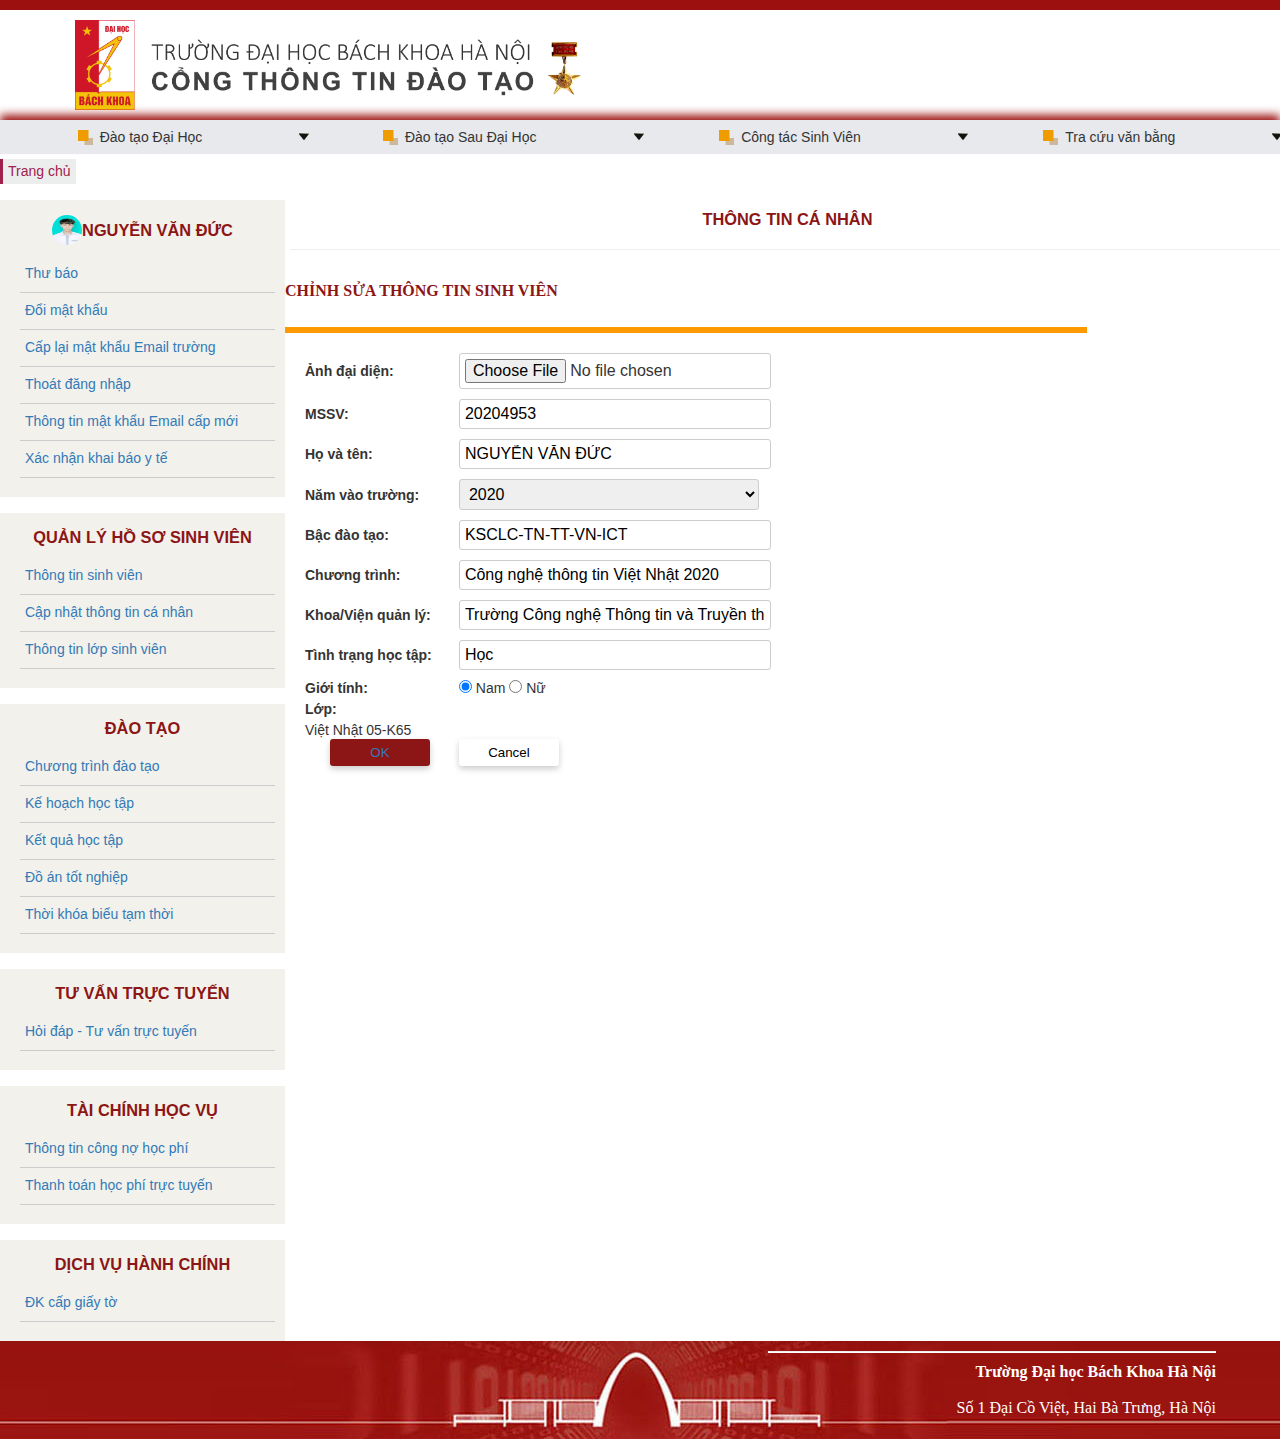
<file: edit-profile.html>
<!DOCTYPE html>
<html lang="en">

<head>
  <meta charset="UTF-8">
  <meta http-equiv="X-UA-Compatible" content="IE=edge">
  <meta name="viewport" content="width=device-width, initial-scale=1.0">
  <title>CTTBK - MainPage</title>
  <link rel="stylesheet" href="./css/HeaderPane.css">
  <link rel="stylesheet" href="./css/Main.css">
  <link rel="stylesheet" href="./css/TopMenu.css">
  <link rel="stylesheet" href="./css/Home.css">
  <link rel="stylesheet" href="./css/Nav.css">
  <link rel="stylesheet" href="./css/Content.css">
  <link rel="stylesheet" href="./css/Footer.css">
  <link rel="stylesheet" href="./css/edit-form.css">
</head>

<body>
  <div>
    <!-- header -->
    <div class="HeaderPane dxpnlControl_Mulberry" id="HeaderPane">
      <div class="headerPane">
        <div class="container">
          <a href="http://ctt-daotao.hust.edu.vn/">
            <img src="./image/logo-cttdt.png" alt="">
          </a>

        </div>

      </div>

    </div>

    <!-- top menu -->
    <div class="TopMenu dxpnlControl_Mulberry" id="TopMenu">
      <div class="topMenu">
        <div class="listItem">
          <ul>
            <li class="item daotaodaihoc">
              <div class="item-content">
                <img src="./image/topMenu1.png" alt="">
                <p> Đào tạo Đại Học</p>
              </div>
              <div class="daotaodaihoc-list">
                <ul>
                  <li><a href="/">Quy định - Quy chế</a></li>
                  <li><a href="/">Các ngành đào tạo</a></li>
                  <li><a href="/">Kế hoạch học tập</a></li>
                  <li><a href="/">Tin tức - thông báo</a></li>
                  <li><a href="/">Thông tin văn bằng 2</a></li>
                  <li><a href="/">Chương trình đặc biệt</a></li>
                  <li><a href="/">Biểu mẫu</a></li>
                  <li><a href="/">Liên hệ</a></li>
                </ul>
              </div>
              <div class="button-topMenu">
                <img src="./image/topMenu2.png" alt="">
              </div>
            </li>
            <li class="item daotaosaudaihoc">
              <div class="item-content">
                <img src="./image/topMenu1.png" alt="">
                <p> Đào tạo Sau Đại Học</p>
              </div>
              <div class="daotaosaudaihoc-list">
                <ul>
                  <li><a href="/">Tuyển sinh</a></li>
                  <li><a href="/">Đào tạo</a></li>
                  <li><a href="/">Mẫu văn bản giấy tờ</a></li>
                  <li><a href="/">Văn bằng - Quy chế</a></li>
                  <li><a href="/">Thông tin văn bằng</a></li>
                  <li><a href="/">Trang thông tin cá nhân</a></li>
                  <li><a href="/">Liên hệ</a></li>
                </ul>
              </div>
              <div class="button-topMenu">
                <img src="./image/topMenu2.png" alt="">
              </div>
            </li>
            <li class="item congtacsinhvien">
              <div class="item-content">
                <img src="./image/topMenu1.png" alt="">
                <p> Công tác Sinh Viên</p>
              </div>
              <div class="congtacsinhvien-list">
                <ul>
                  <li><a href="/">Thông báo</a></li>
                  <li><a href="/">Hỏi - Đáp</a></li>
                  <li><a href="/">Học phí</a></li>
                  <li><a href="/">Học bổng tài trợ</a></li>
                  <li><a href="/">Việc làm</a></li>
                  <li><a href="/">Biểu mẫu</a></li>
                  <li><a href="/">Cựu sinh viên</a></li>
                  <li><a href="/">Liên hệ</a></li>
                </ul>
              </div>
              <div class="button-topMenu">
                <img src="./image/topMenu2.png" alt="">
              </div>
            </li>
            <li class="item">
              <div class="item-content">
                <img src="./image/topMenu1.png" alt="">
                <p> Tra cứu văn bằng</p>
              </div>
              <div class="button-topMenu">
                <img src="./image/topMenu2.png" alt="">
              </div>
            </li>
          </ul>
        </div>

      </div>

    </div>

    <!-- Trang chủ -->
    <div class="dxpnlControl_Mulberry Home" id="Home">
      <div class="home">
        <ul>
          <li>
            <a href="/">Trang chủ</a>
          </li>
        </ul>
      </div>
    </div>

    <div class="dxpnlControl_Mulberry Table" id="Table" style="width:100%;">
      <div class="nav">

        <div class="nav-top">
          <div class="header-content">
            <img src="./image/avatar.png" alt="">
            <h3>NGUYỄN VĂN ĐỨC</h3>
          </div>
          <div class="content-list">
            <ul>
              <li><a href="/">Thư báo</a></li>
              <li><a href="/">Đổi mật khẩu</a></li>
              <li><a href="/">Cấp lại mật khẩu Email trường</a></li>
              <li><a href="/">Thoát đăng nhập</a></li>
              <li><a href="/">Thông tin mật khẩu Email cấp mới</a></li>
              <li><a href="/">Xác nhận khai báo y tế</a></li>
            </ul>
          </div>
        </div>

        <br>

        <div class="nav-quanlyhososinhvien">
          <div class="header-content">
            <h3>QUẢN LÝ HỒ SƠ SINH VIÊN</h3>
          </div>
          <div class="content-list">
            <ul>
              <li><a href="/">Thông tin sinh viên</a></li>
              <li><a href="/">Cập nhật thông tin cá nhân</a></li>
              <li><a href="/">Thông tin lớp sinh viên</a></li>
            </ul>
          </div>
        </div>

        <br>

        <div class="nav-daotao">
          <div class="header-content">
            <h3>ĐÀO TẠO</h3>
          </div>
          <div class="content-list">
            <ul>
              <li class="list-1-parent"><span>Chương trình đào tạo</span></li>
              <ul class="list-1-children" hidden>
                <li><a href="/">Chương trình đào tạo sinh viên</a></li>
                <li><a href="/">Danh mục học phần</a></li>
              </ul>
              <li class="list-2-parent"><span>Kế hoạch học tập</span></li>
              <ul class="list-2-children" hidden>
                <li><a href="/">Đăng ký học phần</a></li>
                <li><a href="/">Thời khóa biểu</a></li>
                <li><a href="/">Tra cứu đăng ký lớp các kỳ</a></li>
              </ul>
              <li class="list-3-parent"><span>Kết quả học tập</span></li>
              <ul class="list-3-children" hidden>
                <li><a href="/">Kết quả thi TOEIC</a></li>
                <li><a href="/">Bảng điểm cá nhân</a></li>
                <li><a href="/">Bảng điểm học phần</a></li>
                <li><a href="/">Kiểm tra điểm nhập kỳ mới nhất</a></li>
              </ul>
              <li class="list-4-parent"><span>Đồ án tốt nghiệp</span></li>
              <ul class="list-4-children" hidden>
                <li><a href="/">Kết quả xét nhận ĐATN</a></li>
                <li><a href="/">Đăng ký xét tốt nghiệp</a></li>
              </ul>
              <li><a href="/">Thời khóa biểu tạm thời</a></li>
            </ul>
          </div>
        </div>

        <br>

        <div class="nav-tuvantructuyen">
          <div class="header-content">
            <h3>TƯ VẤN TRỰC TUYẾN</h3>
          </div>
          <div class="content-list">
            <ul>

              <li><a href="/">Hỏi đáp - Tư vấn trực tuyến</a></li>
            </ul>
          </div>
        </div>

        <br>

        <div class="nav-taichinhhocvu">
          <div class="header-content">
            <h3>TÀI CHÍNH HỌC VỤ</h3>
          </div>
          <div class="content-list">
            <ul>
              <li><a href="/">Thông tin công nợ học phí</a></li>
              <li><a href="/">Thanh toán học phí trực tuyến</a></li>
            </ul>
          </div>
        </div>

        <br>

        <div class="nav-dichvuhanhchinh">
          <div class="header-content">
            <h3>DỊCH VỤ HÀNH CHÍNH</h3>
          </div>
          <div class="content-list">
            <ul>
              <li><a href="/">ĐK cấp giấy tờ</a></li>
            </ul>
          </div>
        </div>

      </div>

      <!-- jjjjjjjjjjjjjjjjjjjjjjjjjjjjjjjjjjjjjjjjjjjjjjjjjjjjjjjj -->
      <div class="content">
        <div class="MainContentTitle">
          <h3>THÔNG TIN CÁ NHÂN</h3>
          <hr>
        </div>
        <div class="MainContent">
          <div class="maincontent-row">
            <span>CHỈNH SỬA THÔNG TIN SINH VIÊN</span>
            <hr>
          </div>

          <div class="form-edit">
            <form action="">
              <div class="avatar basic">
                <label for="avatar">Ảnh đại diện:&emsp;</label>
                <input type="file" name="avatar">
              </div>

              <div class="mssv basic">
                <label for="mssv">MSSV:</label>
                <input type="text" id="mssv" name="mssv" value="20204953"><br>
              </div>

              <div class="hoTen basic">
                <label for="hoTen">Họ và tên:</label>
                <input type="text" id="hoTen" name="hoTen" value="NGUYỄN VĂN ĐỨC"><br>
              </div>

              <div class="namVaoTruong basic">
                <label for="namVaoTruong">Năm vào trường:</label>
                <select name="namVaoTruong" id="namVaoTruong">
                  <option value="2018">2018</option>
                  <option value="2019">2019</option>
                  <option value="2020" selected>2020</option>
                  <option value="2021">2021</option>
                  <option value="2022">2022</option>
                  <option value="2023">2023</option>
                </select>
              </div>

              <div class="bacDaoTao basic">
                <label for="bacDaoTao">Bậc đào tạo:</label>
                <input type="text" id="bacDaoTao" name="bacDaoTao" value="KSCLC-TN-TT-VN-ICT"><br>
              </div>

              <div class="chuongTrinh basic">
                <label for="chuongTrinh">Chương trình:</label>
                <input type="text" id="chuongTrinh" name="chuongTrinh" value="Công nghệ thông tin Việt Nhật 2020"><br>
              </div>

              <div class="khoaVien basic">
                <label for="khoaVien">Khoa/Viện quản lý:</label>
                <input type="text" id="khoaVien" name="khoaVien" value="Trường Công nghệ Thông tin và Truyền thông"><br>
              </div>

              <div class="tinhTrangHocTap basic">
                <label for="tinhTrangHocTap">Tình trạng học tập:</label>
                <input type="text" id="tinhTrangHocTap" name="tinhTrangHocTap" value="Học"><br>
              </div>

              <div class="gioiTinh">
                <label class="title-gioitinh" for="gioiTinh">Giới tính:</label>
                <input type="radio" id="nam" name="gioiTinh" value="Nam" checked>
                <label for="nam">Nam</label>
                <input type="radio" id="nu" name="gioiTinh" value="Nữ">
                <label for="nu">Nữ</label><br>
              </div>

              <div class="lop basic">

                <label for="lop">Lớp:</label>
                
                  <option value="Kỹ thuật máy tính 03-K65" selected>Việt Nhật 05-K65</option>
              </div>

              <div class="submit">
                <button class="bt1" type="submit"><a href="./index.html">OK</a></button>
                <button class="bt2"><a href="./index.html">Cancel</a></button>
              </div>
            </form>
          </div>
        </div>
      </div>


    </div>

    <footer class="footer">
      <div class="footerMain">
        <div class="about">
          <hr>
          <b>Trường Đại học Bách Khoa Hà Nội</b>
          <br><br>
          <p>Số 1 Đại Cồ Việt, Hai Bà Trưng, Hà Nội</p>
        </div>
      </div>
    </footer>
  </div>
</body>

</html>
</file>
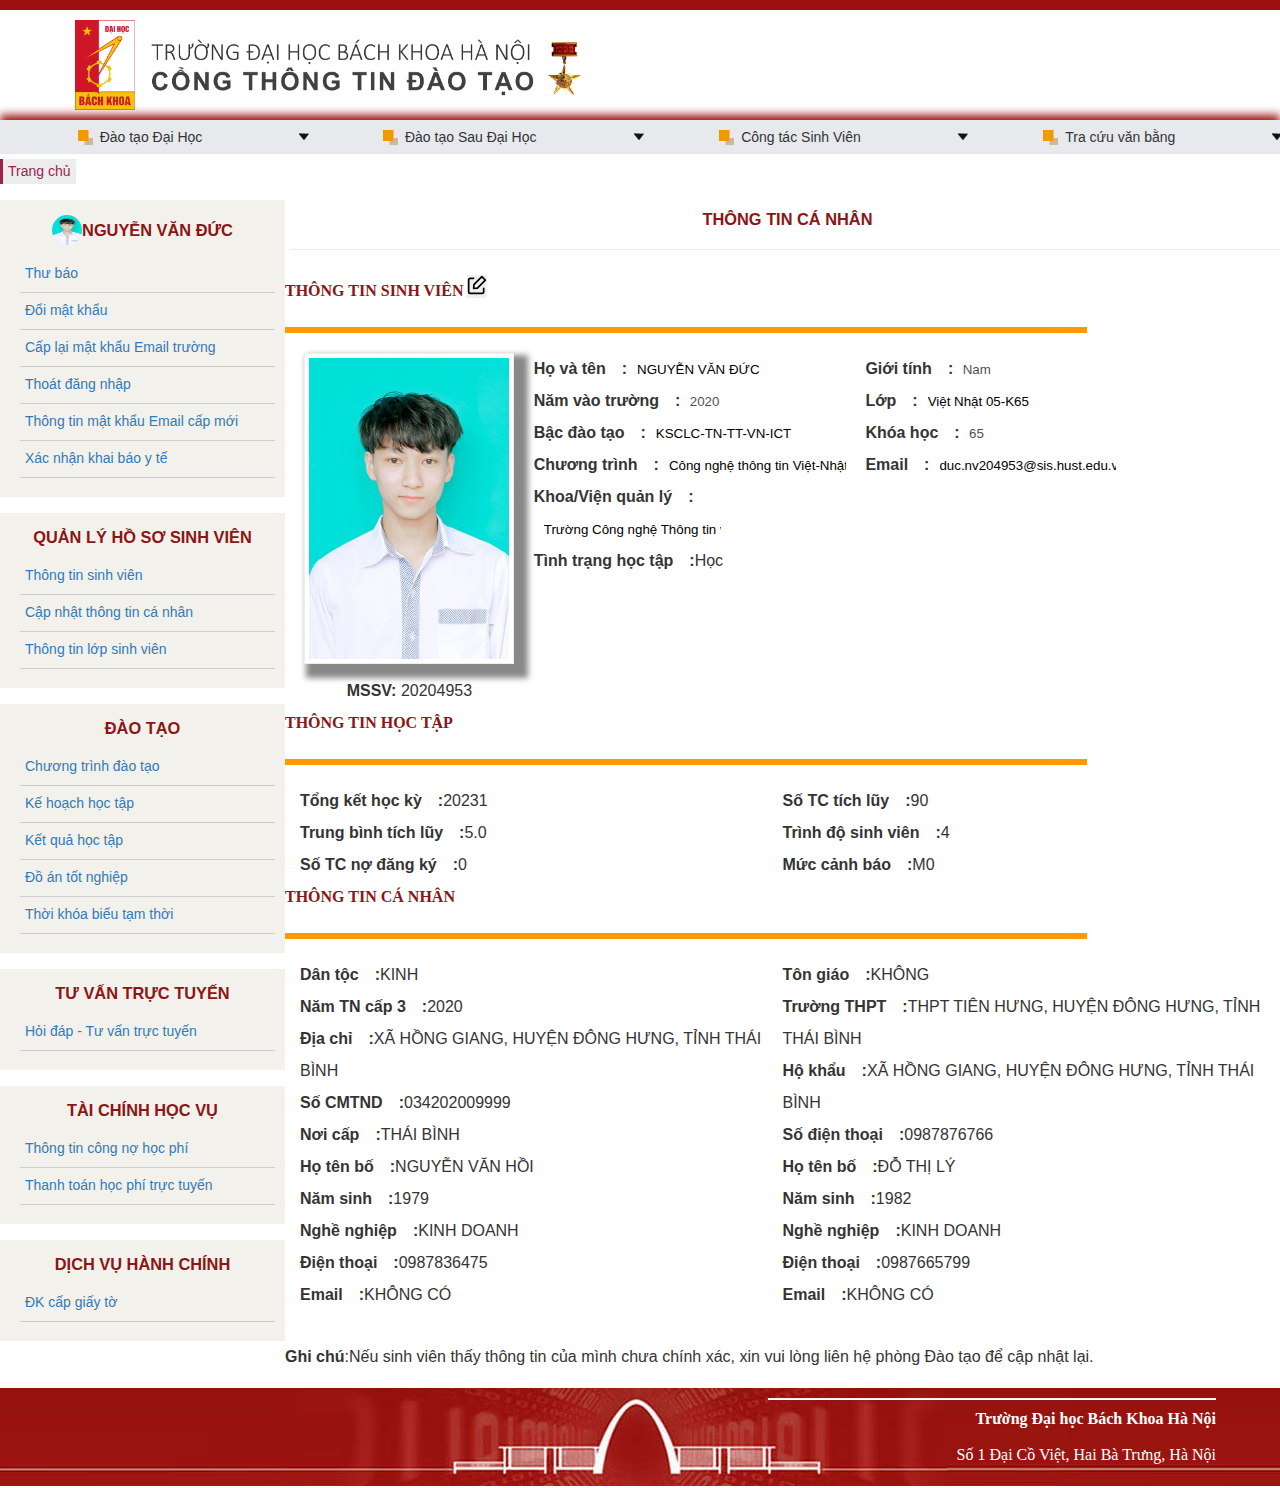
<file: or2-index.html>
<!DOCTYPE html>
<html lang="en">

<head>
  <meta charset="UTF-8">
  <meta http-equiv="X-UA-Compatible" content="IE=edge">
  <meta name="viewport" content="width=device-width, initial-scale=1.0">
  <title>CTTBK - MainPage</title>
  <link rel="stylesheet" href="./css/HeaderPane.css">
  <link rel="stylesheet" href="./css/Main.css">
  <link rel="stylesheet" href="./css/TopMenu.css">
  <link rel="stylesheet" href="./css/Home.css">
  <link rel="stylesheet" href="./css/Nav.css">
  <link rel="stylesheet" href="./css/Content.css">
  <link rel="stylesheet" href="./css/Footer.css">
</head>

<body>
  <div>
    <!-- header -->
    <div class="HeaderPane dxpnlControl_Mulberry" id="HeaderPane">
      <div class="headerPane">
        <div class="container">
          <a href="http://ctt-daotao.hust.edu.vn/">
            <img src="./image/logo-cttdt.png" alt="">
          </a>

        </div>

      </div>

    </div>

    <!-- top menu -->
    <div class="TopMenu dxpnlControl_Mulberry" id="TopMenu">
      <div class="topMenu">
        <div class="listItem">
          <ul>
            <li class="item daotaodaihoc">
              <div class="item-content">
                <img src="./image/topMenu1.png" alt="">
                <p> Đào tạo Đại Học</p>
              </div>
              <div class="daotaodaihoc-list">
                <ul>
                  <li><a href="">Quy định - Quy chế</a></li>
                  <li><a href="">Các ngành đào tạo</a></li>
                  <li><a href="">Kế hoạch học tập</a></li>
                  <li><a href="">Tin tức - thông báo</a></li>
                  <li><a href="">Thông tin văn bằng 2</a></li>
                  <li><a href="">Chương trình đặc biệt</a></li>
                  <li><a href="">Biểu mẫu</a></li>
                  <li><a href="">Liên hệ</a></li>
                </ul>
              </div>
              <div class="button-topMenu">
                <img src="./image/topMenu2.png" alt="">
              </div>
            </li>
            <li class="item daotaosaudaihoc">
              <div class="item-content">
                <img src="./image/topMenu1.png" alt="">
                <p> Đào tạo Sau Đại Học</p>
              </div>
              <div class="daotaosaudaihoc-list">
                <ul>
                  <li><a href="">Tuyển sinh</a></li>
                  <li><a href="">Đào tạo</a></li>
                  <li><a href="">Mẫu văn bản giấy tờ</a></li>
                  <li><a href="">Văn bằng - Quy chế</a></li>
                  <li><a href="">Thông tin văn bằng</a></li>
                  <li><a href="">Trang thông tin cá nhân</a></li>
                  <li><a href="">Liên hệ</a></li>
                </ul>
              </div>
              <div class="button-topMenu">
                <img src="./image/topMenu2.png" alt="">
              </div>
            </li>
            <li class="item congtacsinhvien">
              <div class="item-content">
                <img src="./image/topMenu1.png" alt="">
                <p> Công tác Sinh Viên</p>
              </div>
              <div class="congtacsinhvien-list">
                <ul>
                  <li><a href="">Thông báo</a></li>
                  <li><a href="">Hỏi - Đáp</a></li>
                  <li><a href="">Học phí</a></li>
                  <li><a href="">Học bổng tài trợ</a></li>
                  <li><a href="">Việc làm</a></li>
                  <li><a href="">Biểu mẫu</a></li>
                  <li><a href="">Cựu sinh viên</a></li>
                  <li><a href="">Liên hệ</a></li>
                </ul>
              </div>
              <div class="button-topMenu">
                <img src="./image/topMenu2.png" alt="">
              </div>
            </li>
            <li class="item">
              <div class="item-content">
                <img src="./image/topMenu1.png" alt="">
                <p> Tra cứu văn bằng</p>
              </div>
              <div class="button-topMenu">
                <img src="./image/topMenu2.png" alt="">
              </div>
            </li>
          </ul>
        </div>

      </div>

    </div>

    <!-- Trang chủ -->
    <div class="dxpnlControl_Mulberry Home" id="Home">
      <div class="home">
        <ul>
          <li>
            <a href="./index.html">Trang chủ</a>
          </li>
        </ul>
      </div>
    </div>

    <div class="dxpnlControl_Mulberry Table" id="Table" style="width:100%;">
      <div class="nav">

        <div class="nav-top">
          <div class="header-content">
            <img src="./image/avatar.png" alt="">
            <h3>NGUYỄN VĂN ĐỨC</h3>
          </div>
          <div class="content-list">
            <ul>
              <li><a href="">Thư báo</a></li>
              <li><a href="">Đổi mật khẩu</a></li>
              <li><a href="">Cấp lại mật khẩu Email trường</a></li>
              <li><a href="">Thoát đăng nhập</a></li>
              <li><a href="">Thông tin mật khẩu Email cấp mới</a></li>
              <li><a href="">Xác nhận khai báo y tế</a></li>
            </ul>
          </div>
        </div>

        <br>

        <div class="nav-quanlyhososinhvien">
          <div class="header-content">
            <h3>QUẢN LÝ HỒ SƠ SINH VIÊN</h3>
          </div>
          <div class="content-list">
            <ul>
              <li><a href="./index.html">Thông tin sinh viên</a></li>
              <li><a href="./edit-profile.html">Cập nhật thông tin cá nhân</a></li>
              <li><a href="">Thông tin lớp sinh viên</a></li>
            </ul>
          </div>
        </div>

        <br>

        <div class="nav-daotao">
          <div class="header-content">
            <h3>ĐÀO TẠO</h3>
          </div>
          <div class="content-list">
            <ul>
              <li class="list-1-parent"><span>Chương trình đào tạo</span></li>
              <ul class="list-1-children" hidden>
                <li><a href="">Chương trình đào tạo sinh viên</a></li>
                <li><a href="">Danh mục học phần</a></li>
              </ul>
              <li class="list-2-parent"><span>Kế hoạch học tập</span></li>
              <ul class="list-2-children" hidden>
                <li><a href="">Đăng ký học phần</a></li>
                <li><a href="">Thời khóa biểu</a></li>
                <li><a href="">Tra cứu đăng ký lớp các kỳ</a></li>
              </ul>
              <li class="list-3-parent"><span>Kết quả học tập</span></li>
              <ul class="list-3-children" hidden>
                <li><a href="">Kết quả thi TOEIC</a></li>
                <li><a href="">Bảng điểm cá nhân</a></li>
                <li><a href="">Bảng điểm học phần</a></li>
                <li><a href="">Kiểm tra điểm nhập kỳ mới nhất</a></li>
              </ul>
              <li class="list-4-parent"><span>Đồ án tốt nghiệp</span></li>
              <ul class="list-4-children" hidden>
                <li><a href="">Kết quả xét nhận ĐATN</a></li>
                <li><a href="">Đăng ký xét tốt nghiệp</a></li>
              </ul>
              <li><a href="">Thời khóa biểu tạm thời</a></li>
            </ul>
          </div>
        </div>

        <br>

        <div class="nav-tuvantructuyen">
          <div class="header-content">
            <h3>TƯ VẤN TRỰC TUYẾN</h3>
          </div>
          <div class="content-list">
            <ul>

              <li><a href="">Hỏi đáp - Tư vấn trực tuyến</a></li>
            </ul>
          </div>
        </div>

        <br>

        <div class="nav-taichinhhocvu">
          <div class="header-content">
            <h3>TÀI CHÍNH HỌC VỤ</h3>
          </div>
          <div class="content-list">
            <ul>
              <li><a href="">Thông tin công nợ học phí</a></li>
              <li><a href="">Thanh toán học phí trực tuyến</a></li>
            </ul>
          </div>
        </div>

        <br>

        <div class="nav-dichvuhanhchinh">
          <div class="header-content">
            <h3>DỊCH VỤ HÀNH CHÍNH</h3>
          </div>
          <div class="content-list">
            <ul>
              <li><a href="">ĐK cấp giấy tờ</a></li>
            </ul>
          </div>
        </div>

      </div>

      <!-- jjjjjjjjjjjjjjjjjjjjjjjjjjjjjjjjjjjjjjjjjjjjjjjjjjjjjjjj -->
      <div class="content">
        <div class="MainContentTitle">
          <h3>THÔNG TIN CÁ NHÂN</h3>
          <hr>
        </div>
        <div class="MainContent">
          <div class="maincontent-row">
            <div class="thongtinsv">
              <div class="thongtinsv-left">
                <span>THÔNG TIN SINH VIÊN</span>
                <button id="editButton" class="editButton"><img src="./image/edit-svgrepo-com.svg" alt=""
                    style="height: 20px; width: 20px"></button>

              </div>
              <div id="editButtons" class="editButtons" style="display: none;">
                <button id="okButton">Ok</button>
                <button id="cancelButton">Cancel</button>
                <button id="resetButton">Reset</button>
              </div>
            </div>
            <hr>
          </div>

          <div class="maincontent-row thongtinsinhvien-content">
            <div class="box1">
              <div id="boxImage" style="display: none;">
                <input type="file" id="avatarInput" accept="image/*" style="display: none;">
                <button id="changeAvatarButton">Change Avatar</button>
              </div>

              <div class="avatar">
                <img src="./image/avatar.png" alt="">
              </div>
              <div class="mssv">
                <strong>MSSV:</strong>
                <span id="mssv">20204953</span>
              </div>
            </div>

            <div class="box2">
              <ul>
                <li><strong>Họ và tên&emsp;:</strong><input type="text" id="hoTen" disabled value="NGUYỄN VĂN ĐỨC"></li>
                <li><strong>Năm vào trường&emsp;:</strong>
                  <select name="namVaoTruong" id="namVaoTruong" disabled>
                    <option value="2018">2018</option>
                    <option value="2019">2019</option>
                    <option value="2020" selected>2020</option>
                    <option value="2021">2021</option>
                    <option value="2022">2022</option>
                    <option value="2023">2023</option>
                  </select>
                </li>
                <li><strong>Bậc đào tạo&emsp;:</strong><input type="text" id="bacDaoTao" disabled
                    value="KSCLC-TN-TT-VN-ICT"></li>
                <li><strong>Chương trình&emsp;:</strong><input type="text" id="chuongTrinh" disabled
                    value="Công nghệ thông tin Việt-Nhật 2020"></li>
                <li><strong>Khoa/Viện quản lý&emsp;:</strong><input type="text" id="khoaVien" disabled
                    value="Trường Công nghệ Thông tin và Truyền thông"></li>
                <li><strong>Tình trạng học tập&emsp;:</strong>Học
                </li>
              </ul>
            </div>
            <div class="box3">
              <ul>
                <li><strong>Giới tính&emsp;:</strong>
                  <select name="gioiTinh" id="gioiTinh" disabled>
                    <option value="Nam" selected>Nam</option>
                    <option value="Nữ">Nữ</option>
                    <option value="Khác">Khác</option>
                  </select>
                </li>
                <li><strong>Lớp&emsp;:</strong><input type="text" id="lop" disabled value="Việt Nhật 05-K65"></li>
                <li><strong>Khóa học&emsp;:</strong>
                  <select name="khoaHoc" id="khoaHoc" disabled>
                    <option value="63">63</option>
                    <option value="64">64</option>
                    <option value="65" selected>65</option>
                    <option value="66">66</option>
                    <option value="67">67</option>
                    <option value="68">68</option>
                  </select>
                </li>
                </li>
                <li><strong>Email&emsp;:</strong><input type="text" id="email" disabled
                    value="duc.nv204953@sis.hust.edu.vn"></li>
              </ul>
            </div>
          </div>




          <div class="maincontent-row">
            <span>THÔNG TIN HỌC TẬP</span>
            <hr>
          </div>



          <div class="maincontent-row thongtinhoctap-content">
            <div class="box1">
              <ul>
                <li><strong>Tổng kết học kỳ&emsp;:</strong>20231</li>
                <li><strong>Trung bình tích lũy&emsp;:</strong>5.0</li>
                <li><strong>Số TC nợ đăng ký&emsp;:</strong>0</li>
              </ul>
            </div>
            <div class="box2">
              <ul>
                <li><strong>Số TC tích lũy&emsp;:</strong>90</li>
                <li><strong>Trình độ sinh viên&emsp;:</strong>4</li>
                <li><strong>Mức cảnh báo&emsp;:</strong>M0</li>
              </ul>
            </div>
          </div>



          <div class="maincontent-row">
            <span>THÔNG TIN CÁ NHÂN</span>
            <hr>
          </div>



          <div class="maincontent-row thongtincanhan-content">
            <div class="box1">
              <ul>
                <li><strong>Dân tộc&emsp;:</strong>KINH</li>
                <li><strong>Năm TN cấp 3&emsp;:</strong>2020</li>
                <li><strong>Địa chỉ&emsp;:</strong>XÃ HỒNG GIANG, HUYỆN ĐÔNG HƯNG, TỈNH THÁI BÌNH</li>
                <li><strong>Số CMTND&emsp;:</strong>034202009999</li>
                <li><strong>Nơi cấp&emsp;:</strong>THÁI BÌNH</li>
                <li><strong>Họ tên bố&emsp;:</strong>NGUYỄN VĂN HỒI</li>
                <li><strong>Năm sinh&emsp;:</strong>1979</li>
                <li><strong>Nghề nghiệp&emsp;:</strong>KINH DOANH</li>
                <li><strong>Điện thoại&emsp;:</strong>0987836475</li>
                <li><strong>Email&emsp;:</strong>KHÔNG CÓ</li>

              </ul>
            </div>
            <div class="box2">
              <ul>
                <li><strong>Tôn giáo&emsp;:</strong>KHÔNG</li>
                <li><strong>Trường THPT&emsp;:</strong>THPT TIÊN HƯNG, HUYỆN ĐÔNG HƯNG, TỈNH THÁI BÌNH</li>
                <li><strong>Hộ khẩu&emsp;:</strong>XÃ HỒNG GIANG, HUYỆN ĐÔNG HƯNG, TỈNH THÁI BÌNH</li>
                <li><strong>Số điện thoại&emsp;:</strong>0987876766</li>
                <li><strong>Họ tên bố&emsp;:</strong>ĐỖ THỊ LÝ</li>
                <li><strong>Năm sinh&emsp;:</strong>1982</li>
                <li><strong>Nghề nghiệp&emsp;:</strong>KINH DOANH</li>
                <li><strong>Điện thoại&emsp;:</strong>0987665799</li>
                <li><strong>Email&emsp;:</strong>KHÔNG CÓ</li>
              </ul>
            </div>
          </div>
        </div>



        <p class="note">
          <strong>Ghi chú</strong>:Nếu sinh viên thấy thông tin của mình chưa chính xác, xin vui lòng liên hệ phòng Đào
          tạo để cập nhật lại.
        </p>
      </div>
    </div>

    <footer class="footer">
      <div class="footerMain">
        <div class="about">
          <hr>
          <b>Trường Đại học Bách Khoa Hà Nội</b>
          <br><br>
          <p>Số 1 Đại Cồ Việt, Hai Bà Trưng, Hà Nội</p>
        </div>
      </div>
    </footer>
  </div>
  <script src="./edit.js"></script>

</body>

</html>
</file>
<file: css/HeaderPane.css>
*, div {
    padding: 0px;
    margin: 0;
}

div {
    display: block;
}
.HeaderPane {
    height: 120px;
}

.headerPane {
    border-top: solid 10px #9c1010;
    padding-top: 10px;
}

.headerPane .container {
    height: 100px;
    padding-bottom: 10px;
}

.container {
    padding-right: 15px;
    padding-left: 15px;
    margin-right: auto;
    margin-left: auto;
    width: 1170px;
}

.container:before, .container:after {
    display: table;
    content: " ";
}
.container:after {
    clear: both;
}


.headerPane .container a {
    padding-left: 20px;
}

a {
    color: #337ab7;
    text-decoration: none;
    background-color: transparent;
}

.HeaderPane img {
    /* vertical-align: middle; */
    height: 90px;
}
</file>
<file: css/Main.css>
.dxpnlControl_Mulberry {
    font: 14px 'Segoe UI','Helvetica Neue','Droid Sans',Arial,Tahoma,Geneva,Sans-serif;
    color: #343434;
    border: 0px solid #cbcbcb;
}

li {
    list-style: none;
}
</file>
<file: css/TopMenu.css>
.TopMenu {
    height: 30px;
    width: 100%;
    background-color: #F8F8F8;
    box-shadow: 0px -5px 10px #9c1010;

}

.topMenu {
    font: 14px 'Segoe UI', 'Helvetica Neue', 'Droid Sans', Arial, Tahoma, Geneva, Sans-serif;
    color: #343434;
    width: 100%;
}

.listItem {
    float: left;
    background-color: #E7E9ED;
    padding: 2px;
    height: 30px;
    width: 100%;
}

.listItem ul {
    height: 100%;
    display: grid;
    grid-template-columns: auto auto auto auto;
}

.item {
    height: 100%;
    text-align: center;
}

.item-content {
    height: 100%;
    float: left;
    width: 90%;
    display: flex;
    align-items: center;
    justify-content: center;
}

.button-topMenu {
    height: 100%;
    float: right;
    display: flex;
    align-items: center;
    justify-content: center;
}


.item-content img {
    height: 15px;
    width: 15px;
    margin-right: 7px;
}

.button-topMenu img {
    height: 10px;
    width: 10px;
}

.item:hover {
    background-color: rgb(140, 21, 21);
    color: #E7E9ED;
}

.daotaodaihoc, .daotaosaudaihoc, .congtacsinhvien {
    position: relative;
}

/* ----------------------------------------------------------- */
.daotaodaihoc-list, .daotaosaudaihoc-list, .congtacsinhvien-list {
    display: none;
    background-color: white;
    color: black;
    min-width: 65%;
    box-shadow: 0px 0.5px 2px black;
}
.daotaodaihoc-list ul, .daotaosaudaihoc-list ul , .congtacsinhvien-list ul{
    display: block;
}
.daotaodaihoc-list li, .daotaosaudaihoc-list li, .congtacsinhvien-list li {
    display: block;
    height: 32px;
    width: 100%;
    display: flex;

}
.daotaodaihoc-list li a, .daotaosaudaihoc-list li a, .congtacsinhvien-list li a {
    color: black;
    padding-left: 20px;
    line-height: 32px;
    float: inline-start;
    font-family:  'Segoe UI', 'Helvetica Neue', 'Droid Sans', Arial, Tahoma, Geneva, Sans-serif;
}
.daotaodaihoc:hover .daotaodaihoc-list, .daotaosaudaihoc:hover .daotaosaudaihoc-list, .congtacsinhvien:hover .congtacsinhvien-list {
    display: block;
    position: absolute;
    top: 30px;
    
}

.daotaodaihoc-list li:hover, .daotaosaudaihoc-list li:hover, .congtacsinhvien-list li:hover {
    background-color: #9c1010;
}
.daotaodaihoc-list li:hover a, .daotaosaudaihoc-list li:hover a, .congtacsinhvien-list li:hover a {
    color: #E7E9ED;
}
</file>
<file: css/Home.css>
.Home {
    height: 40px;
    margin-bottom: 10px;
}

.home {
    width: 100%;
    float: left;
}
.home ul {
    margin-top: 5px;
    height: 25px;
}
.home li {
    display: list-item;
    text-align: -webkit-match-parent;
    height: 25px;
}

.home a {
    padding-left: 10px;
    border-left: 3px solid #9f224e;
    color: #9f224e;

    height: 25px;
    display: block;
    float: left;
    font: 400 14px/25px arial;
    background: #eceeed;
    padding: 0 5px;
    white-space: nowrap;
}
</file>
<file: css/Nav.css>
.nav {
    height: 100%;
    width: 285px;
    float: left;
}
/* nav */

.header-content {
    margin-top: 5px;
    margin-bottom: 10px;
    display: flex;
    justify-content: center;
    align-items: center;

}

.header-content img {
    height: 30px;
    width: 30px;
    border-radius: 50%;
}

.header-content h3 {
    display: inline-block;
    font-weight: bold;
    text-align: center;
    color: #8c1515;
    text-transform: uppercase;
}


.content-list ul{
    margin-bottom: 10px;
}

.content-list ul li {
    display: block;
    height: 37px;
    padding-left: 10px;
    
}

.content-list ul li:hover a,.content-list ul li:hover span, .content-list ul li:hover {
    background: #ebebeb!important;
    color: #9e100e;
}
.content-list ul li:hover span {
    cursor: pointer;
}

.content-list ul li a{
    border-bottom: 1px solid #ccc;
    display: block;
    text-decoration: none;
    padding-left: 5px;
    line-height: 37px;
    font-family: sans-serif;
}

.content-list ul li span {
    border-bottom: 1px solid #ccc;
    display: block;
    text-decoration: none;
    padding-left: 5px;
    line-height: 37px;
    font-family: sans-serif;
}
/* ------------- */

.nav-top {
    height: auto;
    background-color: rgb(242, 241, 235);
    padding: 10px;
}
.nav-quanlyhososinhvien {
    height: auto;
    background-color: rgb(242, 241, 235);
    padding: 10px;
}

.nav-daotao {
    height: auto;
    background-color: rgb(242, 241, 235);
    padding: 10px;
}

.nav-tuvantructuyen {
    height: auto;
    background-color: rgb(242, 241, 235);
    padding: 10px;
}

.nav-taichinhhocvu {
    height: auto;
    background-color: rgb(242, 241, 235);
    padding: 10px;
}

.nav-dichvuhanhchinh {
    height: auto;
    background-color: rgb(242, 241, 235);
    padding: 10px;
}


/* -------------- */

.list-1-children, .list-2-children, .list-3-children, .list-4-children {
    display: none;
    padding-left: 20px;
}
.content-list ul li span {
    color: #337ab7;
}

.list-1-parent:hover + .list-1-children, .list-2-parent:hover + .list-2-children,
.list-3-parent:hover + .list-3-children, .list-4-parent:hover + .list-4-children {
    display: block;
}
</file>
<file: css/Content.css>
.content {
    height: 100%;
    width: calc(100% - 285px);
    float: left;
    margin-bottom: 15px;
}

.MainContentTitle {
    padding: 5px;
    width: 100%;
}

.MainContentTitle h3 {
    font-weight: bold;
    text-align: center;
    color: #8c1515;
    margin-top: 5px !important;
    text-transform: uppercase;
}

.MainContentTitle hr {
    margin-top: 20px;
    margin-bottom: 20px;
    border: 0;
    border-top: 1px solid #eee;
}

.maincontent-row>span {
    font-family: 'Segoe UI';
    font-size: 16px;
    font-weight: bold;
    color: #8c1515;
    vertical-align: middle;
    line-height: 2em;
}

.maincontent-row hr {
    margin-top: 20px;
    margin-bottom: 20px;
    line-height: 4px;
    border: 3px solid #FF9900;
    display: block;
    width: 80%;
}

/* -------------- */
.thongtinsinhvien-content {
    display: grid;
    grid-template-columns: 25% 33.333333333% 33.333333333%;
}
.thongtinsv {
    width: 80%;
    display: flex;
    flex-direction: row;
    justify-content: space-between;
}
.thongtinsv-left>span {
    font-family: 'Segoe UI';
    font-size: 16px;
    font-weight: bold;
    color: #8c1515;
    vertical-align: middle;
    line-height: 2em;
}
.editButtons button {
    height: 25px;
    padding: 3px 5px;
}
.editButtons button:nth-child(1) {
    background-color: #e30606;
    color: white;
}
.editButtons button:nth-child(2) {
    background-color: #fec273;
    color: rgb(19, 18, 18);
}
.thongtinsinhvien-content .box1 {
    padding-right: 15px;
    padding-left: 15px;
    display: flex;
    justify-content: center;
    align-items: center;
    flex-direction: column;
}

.thongtinsinhvien-content .box1 img {
    width: 200px;
    padding: 4px;
    border: 1px solid #eee;
    box-shadow: 8px 8px 6px 6px #888888;

}

.thongtinsinhvien-content .box1 .mssv {
    height: 32px;
    text-align: center;
}

.thongtinsinhvien-content .box1 span {
    font-family: 'Arimo', sans-serif;
    font-size: 16px;
    line-height: 2em;
}


.box1,
.box2,
.box3,
.note {
    font-family: 'Arimo', sans-serif;
    font-size: 16px;
    line-height: 2em;
}

/* ----------- */
.thongtinhoctap-content,
.thongtincanhan-content {
    display: grid;
    grid-template-columns: 50% 50%;
}

.thongtinhoctap-content .box1,
.thongtincanhan-content .box1 {
    padding-left: 15px;
    padding-right: 15px;
}

.thongtincanhan-content {
    margin-bottom: 30px;
}

button {
    border: none;
    background-color: none;
}

button:hover {
    cursor: pointer;
}

.thongtinsinhvien-content input {
    border: none;
    background-color: white;
    color: black;
    height: 20px;
    padding-left: 5px;
    margin-left: 5px;
}

.thongtinsinhvien-content select {
    border: none;
    color: black;
    -webkit-appearance: none;
    appearance: none;
    background: white;
    height: 24px;
    padding: 0 5px;
}
</file>
<file: css/Footer.css>
.footer {
    height: 100px;
}
.footerMain {
    background: url('../image/footer.jpg') no-repeat top;
    width: 100%;
    float: left;
    height: 100px;
}

.about {
    width: 35%;
    float: right;
    text-align: right;
    margin-right: 5%;
    color: #fff;
}

.about hr {
    margin: 10px 0;
    border: 0;
    border-top: 1px solid #eee;
    border-bottom: 1px solid #fff;
}

.about b {
    font-weight: 700;
}

.about p {
    margin: 0 0 10px;
}
</file>
<file: css/edit-form.css>
.form-edit {
    padding-left: 20px;
}

.basic label {
    display: inline-block;
    width: 150px;
    font-weight: bold;
    margin-bottom: 5px;
}

.basic select {
    padding: 5px;
    border: 1px solid #ccc;
    border-radius: 3px;
    font-size: 16px;
    width: 300px;
    margin-bottom: 10px;
}

.basic input {
    padding: 5px;
    border: 1px solid #ccc;
    border-radius: 3px;
    font-size: 16px;
    width: 300px;
    margin-bottom: 10px;
}


form {
    max-width: 600px;
    font-family: Arial, sans-serif;
}

.title-gioitinh{
    display: inline-block;
    width: 150px;
    font-weight: bold;
    margin-bottom: 5px;
}

.bt1{
    border: none;
    background: #8c1515;
    cursor: pointer;
    border-radius: 3px;
    padding: 6px;
    width: 100px;
    color: white;
    margin-left: 25px;
    box-shadow: 0 3px 6px 0 rgb(0 0 0 / 20%);
}

.bt1:hover {
    background-color: #5b0606;
}

.submit {
    display: inline-block;
}

.bt2 a {
    color: black;
}

.bt2 {
    border: none;
    background: #ffffff;
    cursor: pointer;
    border-radius: 3px;
    padding: 6px;
    width: 100px;
    color: black;
    margin-left: 25px;
    box-shadow: 0 3px 6px 0 rgb(0 0 0 / 20%);
}

.bt2:hover {
    background-color: #c5c0c0;
}
</file>
